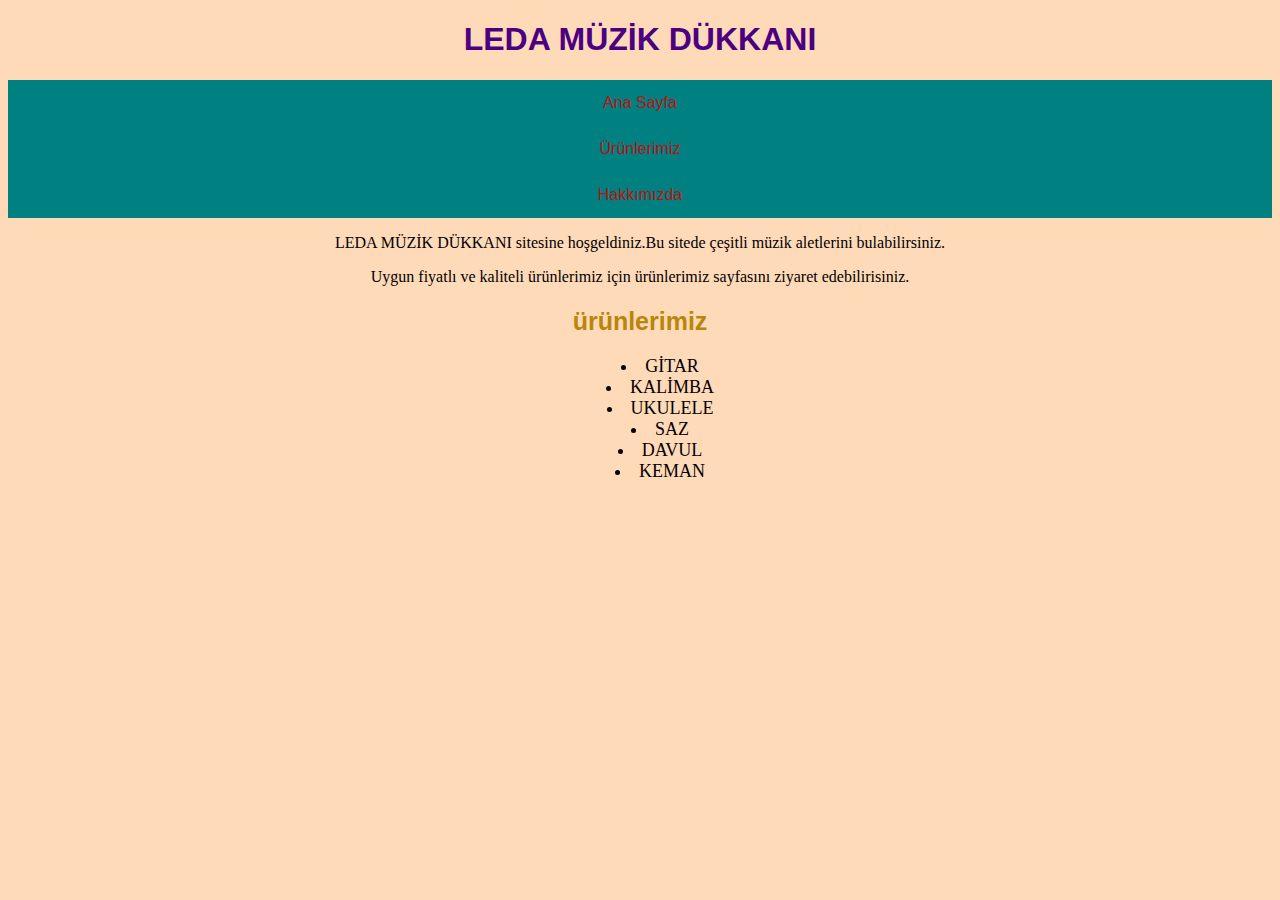
<file: index.html>
<!DOCTYPE html>
<html lang="tr">
<head>
    <meta charset="UTF-8">
    <meta http-equiv="X-UA-Compatible" content="IE=edge">
    <meta name="viewport" content="width=device-width, initial-scale=1.0">
    <title>leda müzik dükkanı</title>
    <link rel="stylesheet" href="dükkan.css">
</head>
<body>
<center>
   <h1 style="color: #4B0082;">LEDA MÜZİK DÜKKANI</h1>

<nav>
    <li><a href="index.html"> Ana Sayfa</a></li>
    <li><a href="ürünlerimiz.html">Ürünlerimiz</a></li>
    <li><a href="hakkımızda.html">Hakkımızda</a></li>
</nav>



  <p>LEDA MÜZİK DÜKKANI sitesine hoşgeldiniz.Bu sitede çeşitli müzik aletlerini bulabilirsiniz.</p>
  <p>Uygun fiyatlı ve kaliteli ürünlerimiz için ürünlerimiz sayfasını ziyaret edebilirisiniz.</p>
 

<p>
        <h2 style="color:#B8860B;">ürünlerimiz</h2>
        <ul>
            <li >GİTAR</li>
            <li>KALİMBA</li>
            <li>UKULELE</li>
            <li>SAZ</li>
            <li>DAVUL</li>
            <li>KEMAN</li>
        </list-style-position:inside>
        </ul>
      
</p>

</center>


    <body style="background-color:#FFDAB9;"></body>

</body>
</html>
</file>
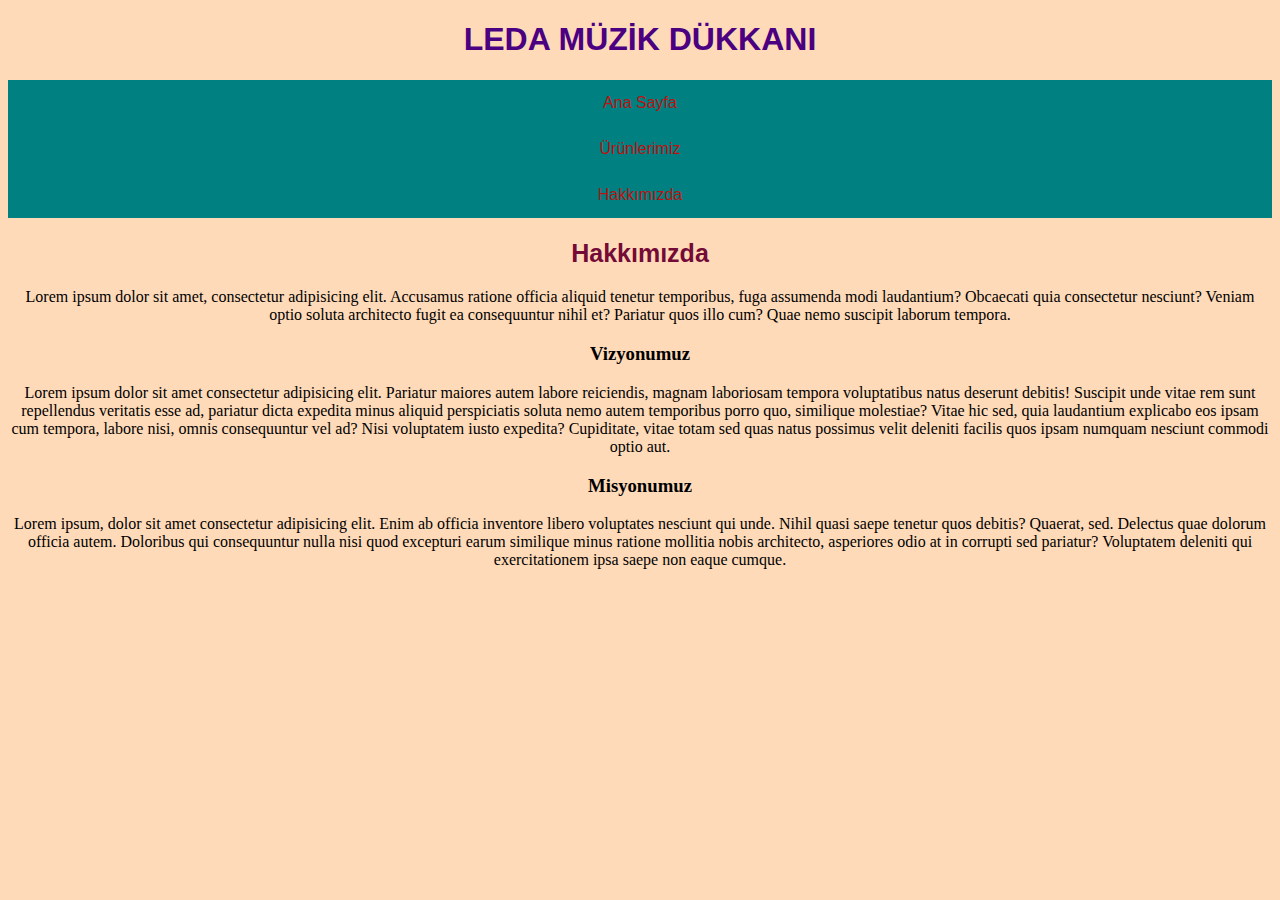
<file: hakkımızda.html>
<!DOCTYPE html>
<html lang="en">
<head>
    <meta charset="UTF-8">
    <meta http-equiv="X-UA-Compatible" content="IE=edge">
    <meta name="viewport" content="width=device-width, initial-scale=1.0">
    <title>Document</title>
    <link rel="stylesheet" href="dükkan.css">
</head>
<body>
    <center>
        <h1 style="color: #4B0082;">LEDA MÜZİK DÜKKANI</h1>
        <nav>
            <li><a href="index.html"> Ana Sayfa</a></li>
            <li><a href="ürünlerimiz.html">Ürünlerimiz</a></li>
            <li><a href="hakkimizda.html">Hakkımızda</a></li>
        </nav>
    
            <h2>Hakkımızda</h2>
            <p>Lorem ipsum dolor sit amet, consectetur adipisicing elit. Accusamus ratione officia aliquid tenetur temporibus, fuga assumenda modi laudantium? Obcaecati quia consectetur nesciunt? Veniam optio soluta architecto fugit ea consequuntur nihil et? Pariatur quos illo cum? Quae nemo suscipit laborum tempora.</p>
            <h3  >Vizyonumuz</h3>
            <p>Lorem ipsum dolor sit amet consectetur adipisicing elit. Pariatur maiores autem labore reiciendis, magnam laboriosam tempora voluptatibus natus deserunt debitis! Suscipit unde vitae rem sunt repellendus veritatis esse ad, pariatur dicta expedita minus aliquid perspiciatis soluta nemo autem temporibus porro quo, similique molestiae? Vitae hic sed, quia laudantium explicabo eos ipsam cum tempora, labore nisi, omnis consequuntur vel ad? Nisi voluptatem iusto expedita? Cupiditate, vitae totam sed quas natus possimus velit deleniti facilis quos ipsam numquam nesciunt commodi optio aut.</p>
            <h3 >Misyonumuz</h3>
            <p>Lorem ipsum, dolor sit amet consectetur adipisicing elit. Enim ab officia inventore libero voluptates nesciunt qui unde. Nihil quasi saepe tenetur quos debitis? Quaerat, sed. Delectus quae dolorum officia autem. Doloribus qui consequuntur nulla nisi quod excepturi earum similique minus ratione mollitia nobis architecto, asperiores odio at in corrupti sed pariatur? Voluptatem deleniti qui exercitationem ipsa saepe non eaque cumque.</p>
            <body style="background-color:#FFDAB9;"></body>
    </center>

 











</body>

</html>
</file>
<file: dükkan.css>
h1{
  color: #6A5ACD;
}

nav{
  list-style-type: none;
  margin: 10;
  padding: 10;
  overflow: auto;
  background-color: #008080;
  font-family: 'Gill Sans', 'Gill Sans MT', Calibri, 'Trebuchet MS', sans-serif;
}

li a {
  float:center ;
  display: block;
  color: rgb(190, 17, 17);
  padding: 14px 16px;
  text-decoration: none;
}

li a:hover {
  background-color: #111;
}

h2{
  font-size: 25px;
  color:rgb(116, 10, 54) ;
}

h1,h2 {
  font-family: 'Gill Sans', 'Gill Sans MT', Calibri, 'Trebuchet MS', sans-serif;
  text-align: center;
}


ul{
  font-size: 18px;
  list-style-position: inside;
  text-align: center;
}

ol{
  list-style-position: inside;
  text-align: center;
}
img{
  height: 300px;;
}
</file>
